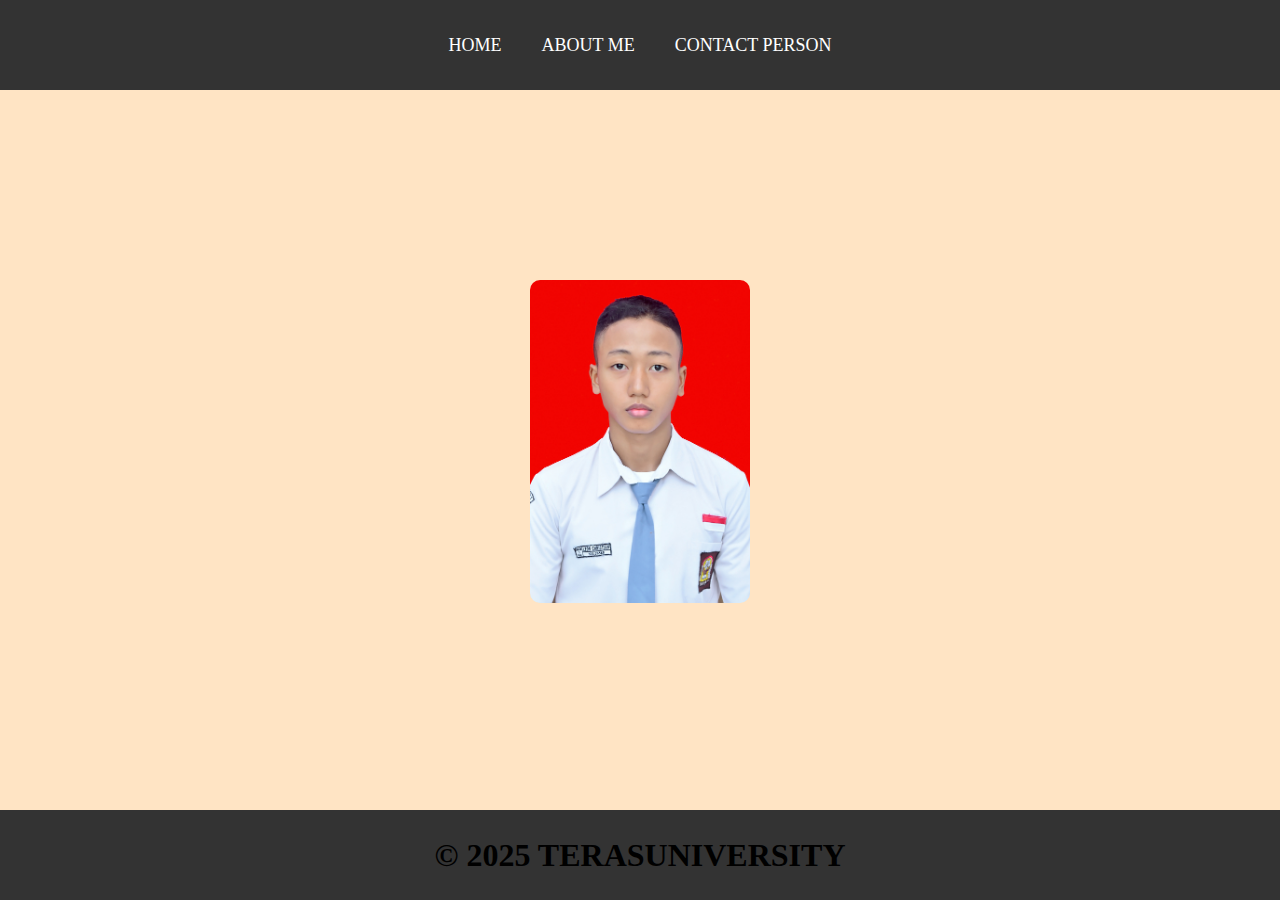
<file: index.html>
<html>
    <head>
        <title>Haisweetie!</title>
        <link rel="stylesheet" href="style.css">
        <body>
            <div class="container">
            <!-- NAVIGATION BAR -->
            <div class="container-navbar">
                <ul class="ul-navbar">
                    <li class="li-navbar">
                        <a href="#" class="a-navbar">HOME</a>
                    </li>
                    <li class="li-navbar">
                        <a href="about.html" class="a-navbar">ABOUT ME</a>
                    </li>
                    <li class="li-navbar">
                        <a href="contact.html" class="a-navbar">CONTACT PERSON</a>
                    </li>
                </ul>
            </div>
            <!-- NAVIGATION BAR END -->
            
            <!-- CONTENT 1 -->
            <div class="container-content">
                <a href="#" class="a-content">
                    <img src="15979a82-219c-4d4d-850c-851d686b8b0f-copied-media~2 (1).jpg" class="img-content" />
                </a>
            </div>
            <!-- CONTENT 1 END -->

            <!-- FOOTER -->
            <div class="container-footer">
                <h1 class="h1-footer">&copy; 2025 TERASUNIVERSITY</h1>
            </div>
            <!-- FOOTER 1 END -->
            </div>
        </body>
    </head>
</html>
</file>
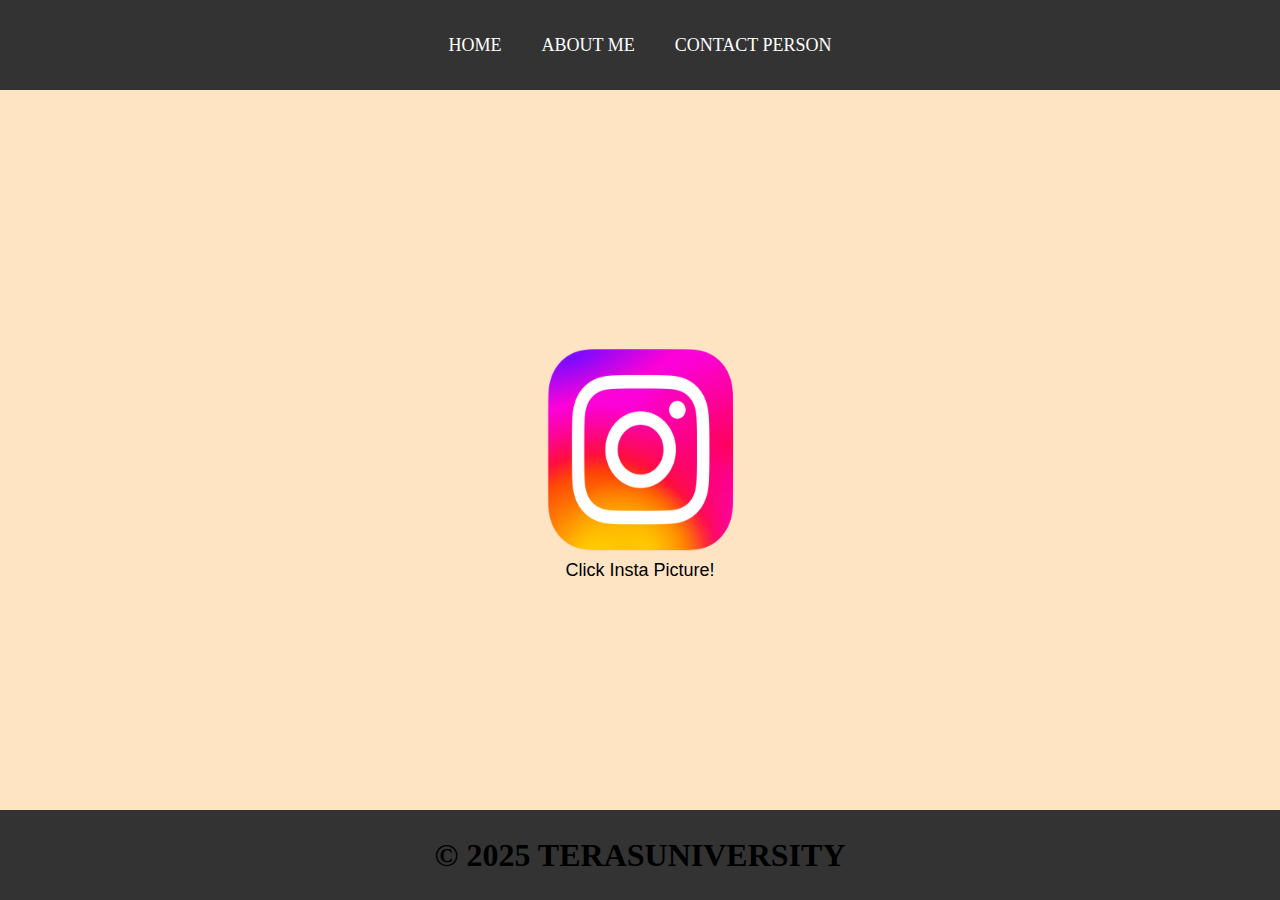
<file: about.html>
<html>
    <head>
        <title>Haisweetie!</title>
        <link rel="stylesheet" href="style.css">
        <body>
            <div class="container">
            <!-- NAVIGATION BAR -->
            <div class="container-navbar">
                <ul class="ul-navbar">
                    <li class="li-navbar">
                        <a href="index.html" class="a-navbar">HOME</a>
                    </li>
                    <li class="li-navbar">
                        <a href="about.html" class="a-navbar">ABOUT ME</a>
                    </li>
                    <li class="li-navbar">
                        <a href="contact.html" class="a-navbar">CONTACT PERSON</a>
                    </li>
                </ul>
            </div>
            <!-- NAVIGATION BAR END -->
            
            <!-- CONTENT 1 -->
            <div class="container-content">
                <a href="https://instagram.com/tactoelleo/" class="a-content2">
                    <img src="logoo instagram.png" class="img-content2" />
                    <p class="p-content">Click Insta Picture!</p>
                </a>
            </div>
            <!-- CONTENT 1 END -->

            <!-- FOOTER -->
            <div class="container-footer">
                <h1 class="h1-footer">&copy; 2025 TERASUNIVERSITY</h1>
            </div>
            <!-- FOOTER 1 END -->
            </div>
        </body>
    </head>
</html>
</file>
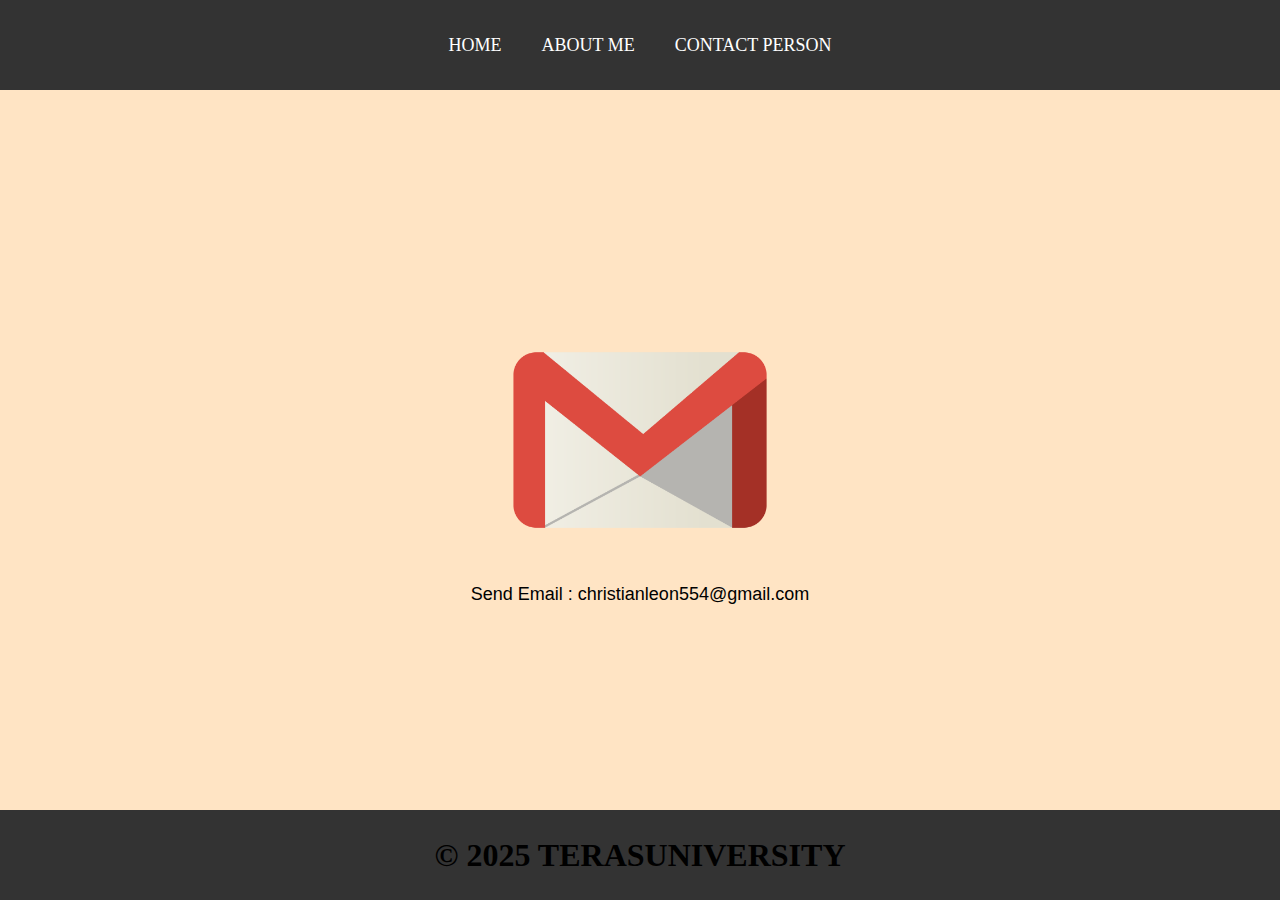
<file: contact.html>
<html>
    <head>
        <title>Haisweetie!</title>
        <link rel="stylesheet" href="style.css">
        <body>
            <div class="container">
            <!-- NAVIGATION BAR -->
            <div class="container-navbar">
                <ul class="ul-navbar">
                    <li class="li-navbar">
                        <a href="index.html" class="a-navbar">HOME</a>
                    </li>
                    <li class="li-navbar">
                        <a href="about.html" class="a-navbar">ABOUT ME</a>
                    </li>
                    <li class="li-navbar">
                        <a href="contact.html" class="a-navbar">CONTACT PERSON</a>
                    </li>
                </ul>
            </div>
            <!-- NAVIGATION BAR END -->
            
            <!-- CONTENT 1 -->
            <div class="container-content">
                <a href="#" class="a-content3">
                    <img src="logo gmail.png" class="img-content3" />
                    <p class="p-content">Send Email : christianleon554@gmail.com</p>
                </a>
            </div>
            <!-- CONTENT 1 END -->

            <!-- FOOTER -->
            <div class="container-footer">
                <h1 class="h1-footer">&copy; 2025 TERASUNIVERSITY</h1>
            </div>
            <!-- FOOTER 1 END -->
            </div>
        </body>
    </head>
</html>
</file>
<file: style.css>
*,
html {
    margin: 0;
    padding: 0;
}

body {
    background-color: bisque;
}

.container {

}

.container-navbar {
    background-color: #333;
    width: 100%;
    height: 10vh;
    display: flex;
    justify-content: center;
    align-items: center;
}

.ul-navbar {
    display: flex;
    height: 100px;
    justify-content: center;
    align-items: center;
}

.li-navbar {
    background-color: none;
    list-style-type: none;
    padding: 15px;
    color: white;
    margin: 5px;
    font-size: 18px;
}

.li-navbar:hover {
    background-color: grey;
    border-radius: 8px;
}

.a-navbar {
    color: white;
    text-decoration: none;
}

.container-content {
    background-color: none;
    display: flex;
    justify-content: center;
    align-items: center;
    height: 80vh;
}

.a-content {
    background-color: none;
    width: 220px;
    height: 340px;
    text-decoration: none;
}
.a-content2 {
    background-color: none;
    width: 360px;
    height: 220px;
    text-decoration: none;
}

.a-content3 {
    background-color: none;
    display: flex;
    justify-content: center;
    align-items: center;
    flex-direction: column;
    text-decoration: none;
    width: 480px;
    height: 360px;
}

.img-content {
    width: 100%;
    height: 95%;
    border-radius: 10px;
    background-color: none;
}

.img-content2 {
    width: 100%;
    height: 100%;
    border-radius: 10px;
    background-color: none;
}

.img-content3 {
    display: flex;
    width: 60%;
    height: 80%;
    flex-direction: column;
}

.p-content {
    color: black;
    font-size: 18px;
    font-family: 'Lucida Sans', 'Lucida Sans Regular', 'Lucida Grande', 'Lucida Sans Unicode', Geneva, Verdana, sans-serif;
    display: flex;
    justify-content: center;
    align-items: center;
}

.container-footer {
    background-color: #333;
    height: 10vh;
    display: flex;
    justify-content: center;
    align-items: center;
}

.h1-footer {
   
}
</file>
